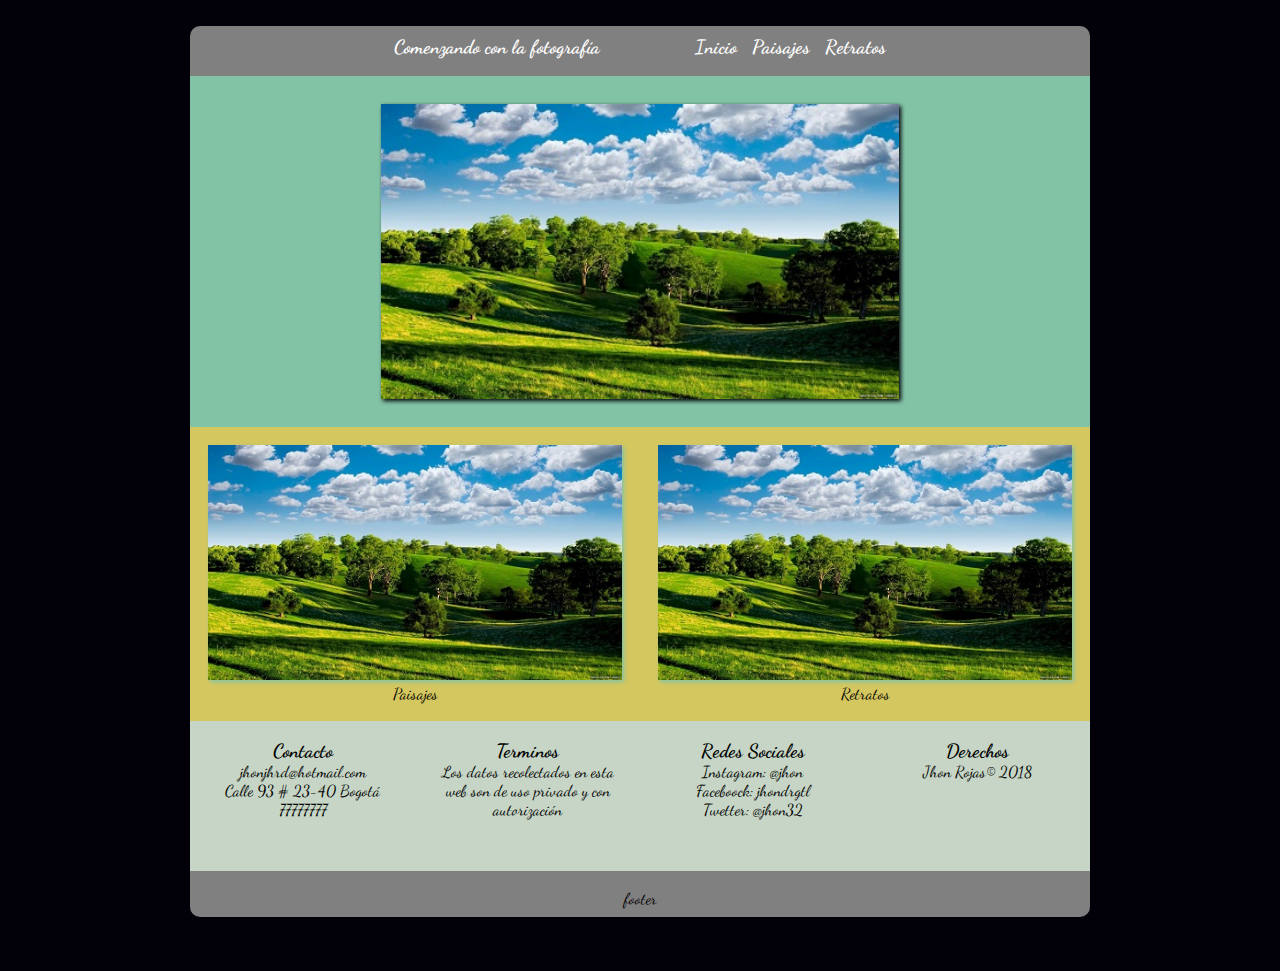
<file: taller_css/index.html>
<!DOCTYPE html>
<html>
    <head>
         <meta charset="utf-8">
         <title>Comenzando con la fotografía</title>
         <link href="css/estilos.css" type="text/css" rel="stylesheet">
         <meta name="viewport" content="width=device-width,user-scalable=no">
           <link href="https://fonts.googleapis.com/css?family=Dancing+Script" rel="stylesheet">
    </head>
    <body class="cuerpo">

      <div id="wrapper">
      <header>
        <h1>Comenzando con la fotografía &nbsp; &nbsp; &nbsp; &nbsp; &nbsp; &nbsp; &nbsp; &nbsp; &nbsp;  <a class="link" href="index.html">Inicio</a> &nbsp; <a class="link" href="paisajes.html">Paisajes</a> &nbsp; <a class="link" href="retratos.html">Retratos</a></h1>
      </header>


        <section>
          <article id="columna1"><figure id="figura1">
            <div class="image_shadow">
              <img class="imagen_centrada" src="img/paisaje1.jpg" width="60%">
            </div>
          </figure></article>
          <article id="columna2"><div class="image_shadow2">
                    <a href="paisajes.html"><img class="rotacion" src="img/paisaje1.jpg" width="100%"></a>
                  </div>
                    <figcaption class="pie_imagen">Paisajes</figcaption></article>
          <article id="columna3"><div class="image_shadow2">
                    <a href="retrartos.html"><img class="translate" src="img/paisaje1.jpg" width="100%"></a>
                  </div>
                    <figcaption class="pie_imagen">Retratos</figcaption></article>

            <article id="columna4">
              <h2>Contacto</h2>
              <p>jhonjhrd@hotmail.com</p>
              <p>Calle 93 # 23-40 Bogotá</p>
              <p>77777777</p>
            </article>
            <article id="columna5">
              <h2>Terminos</h2>
              <p>Los datos recolectados en esta web son de uso privado y con autorización</p>
            </article>
            <article id="columna6">
              <h2>Redes Sociales</h2>
              <p>Instagram: @jhon</p>
              <p>Faceboock: jhondrgtl</p>
              <p>Twetter: @jhon32</p>
            </article>
            <article id="columna7">
              <h2>Derechos</h2>
              <p>Jhon Rojas© 2018</p>
            </article>
            <article id="columna8">footer</article>



        </section>

        <footer></footer>
      </div>

    </body>
</html>
</file>
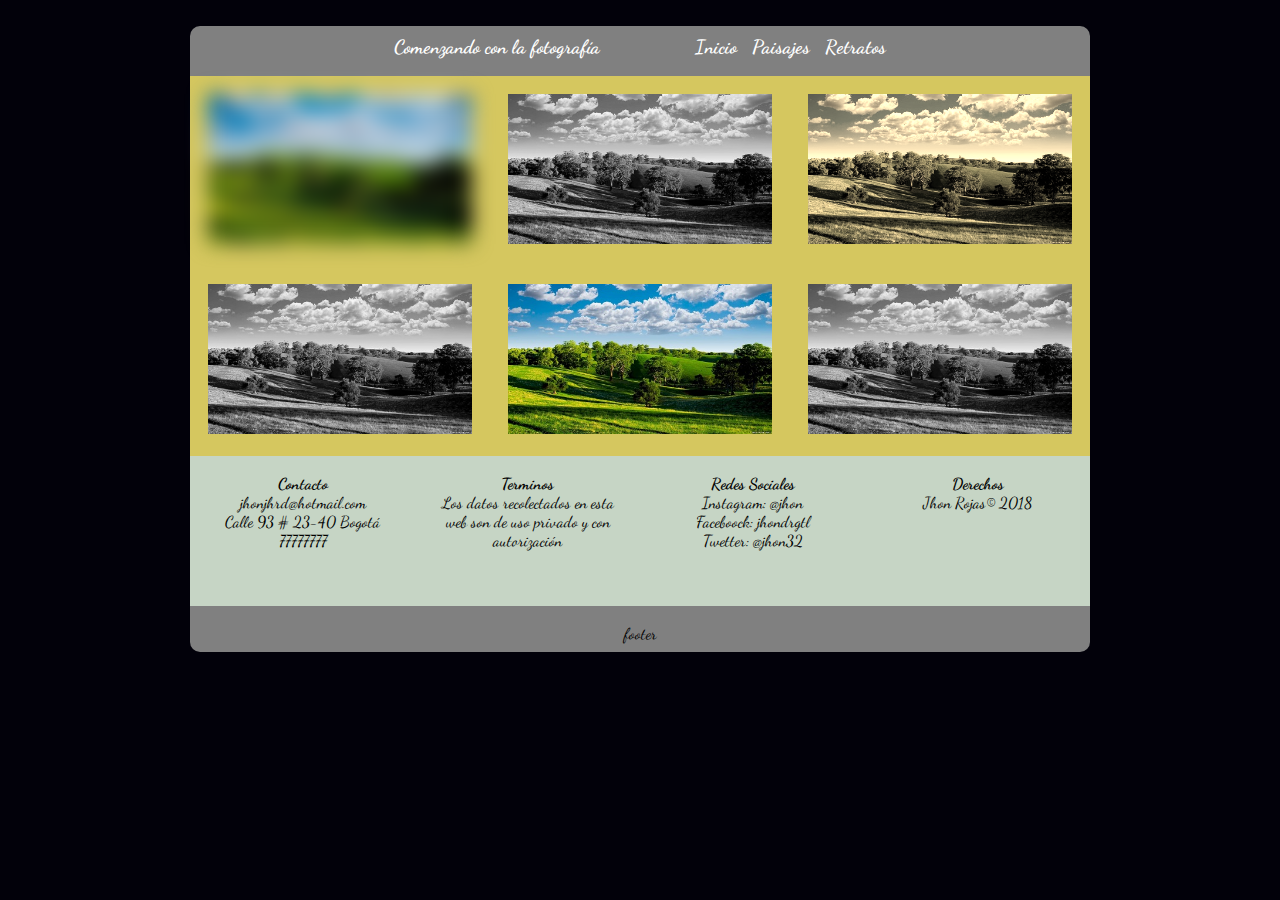
<file: taller_css/paisajes.html>
<!DOCTYPE html>
<html>
    <head>
         <meta charset="utf-8">
         <title>Paisajes</title>
         <link href="css/estilospaisajes.css" type="text/css" rel="stylesheet">
         <meta name="viewport" content="width=device-width,user-scalable=no">
           <link href="https://fonts.googleapis.com/css?family=Dancing+Script" rel="stylesheet">
    </head>
    <body class="cuerpo">





      <div id="wrapper">
      <header>
        <h1>Comenzando con la fotografía &nbsp; &nbsp; &nbsp; &nbsp; &nbsp; &nbsp; &nbsp; &nbsp; &nbsp;  <a class="link" href="index.html">Inicio</a> &nbsp; <a class="link" href="paisajes.html">Paisajes</a> &nbsp; <a class="link" href="retratos.html">Retratos</a></h1>
      </header>


        <section>

          <article id="columna20">
                <a href="retrartos.html"><img src="img/paisaje1.jpg" width="100%" class="blur"></a>
          </article>

          <article id="columna21">
                <a href="retrartos.html"><img src="img/paisaje1.jpg" width="100%" class="grises"></a>
          </article>

          <article id="columna22">
                <a href="retrartos.html"><img src="img/paisaje1.jpg" width="100%" class="sepia"></a>
          </article>
          <article id="columna23">
                <a href="retrartos.html"><img src="img/paisaje1.jpg" width="100%" class="grises"></a>
          </article>

          <article id="columna24">
                <a href="retrartos.html"><img src="img/paisaje1.jpg" width="100%"></a>
          </article>

          <article id="columna25">
                <a href="retrartos.html"><img src="img/paisaje1.jpg" width="100%" class="grises"></a>
          </article>


            <article id="columna4">
              <h2>Contacto</h2>
              <p>jhonjhrd@hotmail.com</p>
              <p>Calle 93 # 23-40 Bogotá</p>
              <p>77777777</p>
            </article>
            <article id="columna5">
              <h2>Terminos</h2>
              <p>Los datos recolectados en esta web son de uso privado y con autorización</p>
            </article>
            <article id="columna6">
              <h2>Redes Sociales</h2>
              <p>Instagram: @jhon</p>
              <p>Faceboock: jhondrgtl</p>
              <p>Twetter: @jhon32</p>
            </article>
            <article id="columna7">
              <h2>Derechos</h2>
              <p>Jhon Rojas© 2018</p>
            </article>
            <article id="columna8">footer</article>



        </section>

        <footer></footer>
      </div>


    </body>
</html>
</file>
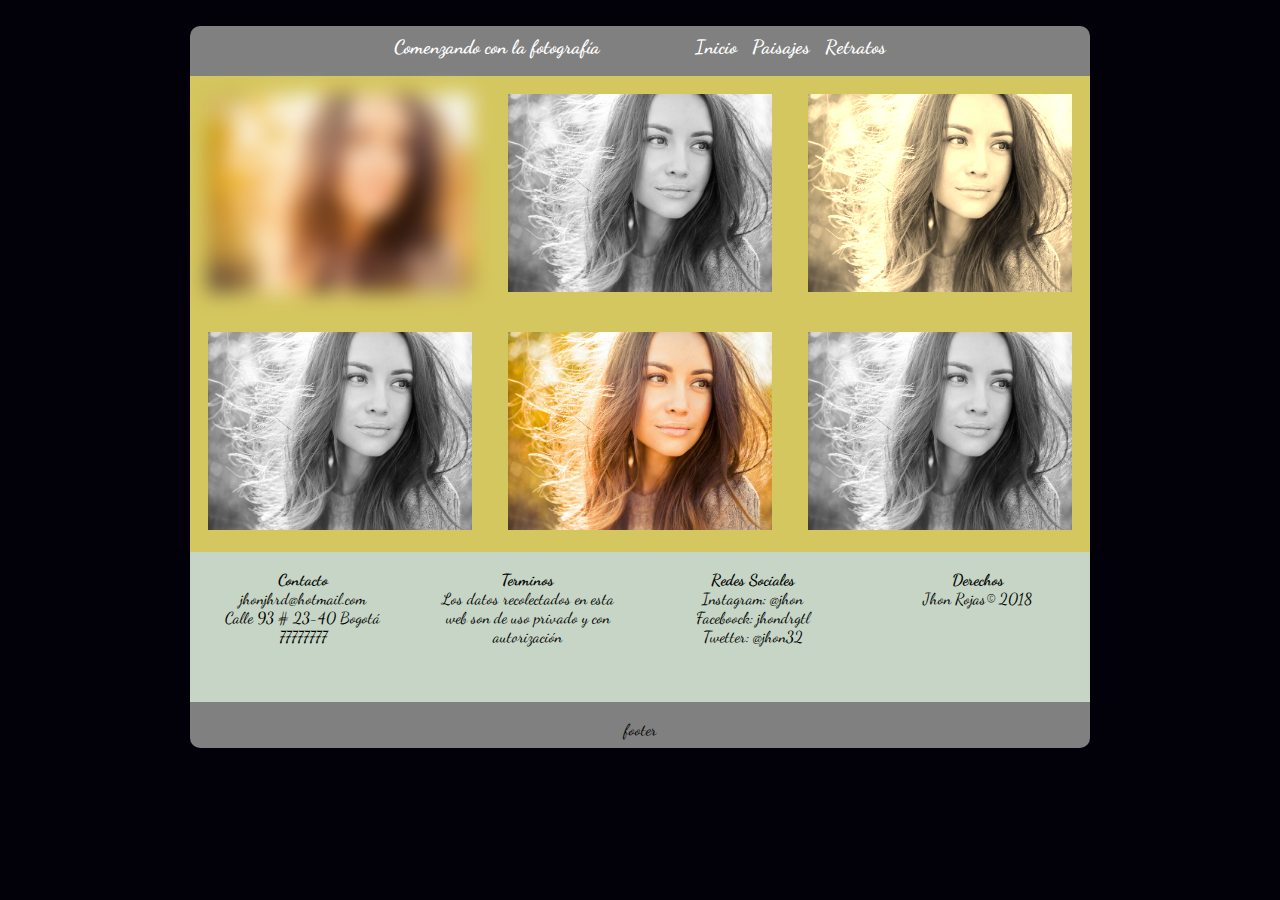
<file: taller_css/retratos.html>
<!DOCTYPE html>
<html>
    <head>
         <meta charset="utf-8">
         <title>Paisajes</title>
         <link href="css/estilospaisajes.css" type="text/css" rel="stylesheet">
         <meta name="viewport" content="width=device-width,user-scalable=no">
           <link href="https://fonts.googleapis.com/css?family=Dancing+Script" rel="stylesheet">
    </head>
    <body class="cuerpo">





      <div id="wrapper">
      <header>
        <h1>Comenzando con la fotografía &nbsp; &nbsp; &nbsp; &nbsp; &nbsp; &nbsp; &nbsp; &nbsp; &nbsp;  <a class="link" href="index.html">Inicio</a> &nbsp; <a class="link" href="paisajes.html">Paisajes</a> &nbsp; <a class="link" href="retratos.html">Retratos</a></h1>
      </header>


        <section>

          <article id="columna20">
                <a href="retrartos.html"><img src="img/mujer.jpg" width="100%" class="blur"></a>
          </article>

          <article id="columna21">
                <a href="retrartos.html"><img src="img/mujer.jpg" width="100%" class="grises"></a>
          </article>

          <article id="columna22">
                <a href="retrartos.html"><img src="img/mujer.jpg" width="100%" class="sepia"></a>
          </article>
          <article id="columna23">
                <a href="retrartos.html"><img src="img/mujer.jpg" width="100%" class="grises"></a>
          </article>

          <article id="columna24">
                <a href="retrartos.html"><img src="img/mujer.jpg" width="100%"></a>
          </article>

          <article id="columna25">
                <a href="retrartos.html"><img src="img/mujer.jpg" width="100%" class="grises"></a>
          </article>


            <article id="columna4">
              <h2>Contacto</h2>
              <p>jhonjhrd@hotmail.com</p>
              <p>Calle 93 # 23-40 Bogotá</p>
              <p>77777777</p>
            </article>
            <article id="columna5">
              <h2>Terminos</h2>
              <p>Los datos recolectados en esta web son de uso privado y con autorización</p>
            </article>
            <article id="columna6">
              <h2>Redes Sociales</h2>
              <p>Instagram: @jhon</p>
              <p>Faceboock: jhondrgtl</p>
              <p>Twetter: @jhon32</p>
            </article>
            <article id="columna7">
              <h2>Derechos</h2>
              <p>Jhon Rojas© 2018</p>
            </article>
            <article id="columna8">footer</article>



        </section>

        <footer></footer>
      </div>


    </body>
</html>
</file>
<file: taller_css/css/estilos.css>
*
{
	margin:0;
}

body {
  background-color: #02010a;
font-family: 'Dancing Script', cursive;
}

h1 {
	font-size: 1.2em;
}

h2 {
	font-size: 1.2em;
}

p {
	font-size: 1em;
}

#wrapper
{
	width: 900px;
	margin: 0 auto;
	padding-top: 2%;
	animation: slidein 1s;
}

header
{
	margin: 0 auto;
	height: inherit;
	padding-top: 1%;
	padding-bottom: 2%;
	text-align: center;
	background-color: grey;
	color:white;
	border-radius: 10px 10px 0 0;

}

article
{
	box-sizing: border-box;
	float:left;
	height: 100%;
	background-color: grey;
	padding: 2%;
	text-align: center;
	height: 400px;
}

	#columna1
	{
	background-color: #82c3a6;
	width: 100%;
	height: inherit;

	}
	#columna2
	{
	background-color: #d5c75f;
	border: 1px;
	width: 50%;
	height: inherit;
	}
	#columna3
	{
	background-color: #d5c75f;
	width: 50%;
	height: inherit;
	}
	#columna4
	{
	width: 25%;
	}
	#columna5
	{
	width: 25%;
	}
	#columna6
	{
	width: 25%;
	}
	#columna7
	{
	width: 25%;
	}
	#columna8
	{
	width: 100%;
	height: inherit;
	border-radius: 0 0 10px 10px;
	padding-bottom: 1%;
	margin-bottom: 6%;
	}


@media screen and (max-width: 900px){

	#wrapper
	{
		width: 90%;
		margin: 0 auto;
	}
}

@media screen and (max-width: 640px){

	#wrapper
	{
		width: 90%;
		margin: 0 auto;
	}
}

@media screen and (max-width: 480px){

#wrapper
	{
		width: 90%;
		margin: 0 auto;
	}
	#columna1
	{
	width: 100%;
	height: inherit;
	}
	#columna2
	{
	width: 100%;
	height: inherit;
	}
	#columna3
	{
	width: 100%;
	height: inherit;
	}
	#columna4
	{
	width: 100%;
	}
	#columna5
	{
	width: 100%;
	}
	#columna6
	{
	width: 100%;
	}
	#columna7
	{
	width: 100%;
	}
	#columna8
	{
	width: 100%;
	height: inherit;
	}


	header
	{
	width:100%;
	}
}

.image_shadow {
  -webkit-filter: drop-shadow(2px 2px 2px #02010a);
  filter: drop-shadow(2px 2px 2px #02010a);

}

.imagen_centrada {
  margin:10px auto;
	display:block;
}

.image_shadow2 {
  -webkit-filter: drop-shadow(2px 2px 2px #82c3a6);
  filter: drop-shadow(2px 2px 2px #82c3a6);
}

.rotacion {
    -webkit-transition: all 1s ease;
    transition: all 1s ease;
}

.rotacion:hover {
    -webkit-transform:rotate(10deg);
}

.translate {
    -webkit-transition: all 1s ease;
    transition: all 1s ease;
}
.translate:hover {
    -webkit-transform:translate(20px,-5px);
}

.link {
  color: inherit;
  text-decoration: none;
}

#columna4, #columna5, #columna6, #columna7 {
	background-color: #C6d5c5;
	height: 150px;
}

@-webkit-keyframes slidein {
	0% { margin-top: 150%}
	60% { margin-top: -5%}
	100% {margin-top: 0%}
}
</file>
<file: taller_css/css/estilospaisajes.css>
*
{
	margin:0;
}

body {
  background-color: #02010a;
font-family: 'Dancing Script', cursive;
}

h1 {
	font-size: 1.2em;
}

h2 {
	font-size: 1em;
}

p {
	font-size: 1em;
}

#wrapper
{
	width: 900px;
	margin: 0 auto;
	padding-top: 2%;
	animation: slidein 1s;
}

header
{
	margin: 0 auto;
	height: inherit;
	padding-top: 1%;
	padding-bottom: 2%;
	text-align: center;
	background-color: grey;
	color:white;
	border-radius: 10px 10px 0 0;

}

article
{
	box-sizing: border-box;
	float:left;
	height: 100%;
	background-color: grey;
	padding: 2%;
	text-align: center;
	height: 400px;
}

#columna20
{
background-color: #d5c75f;
border: 1px;
width: 33.3333333%;
height: inherit;

}

#columna21
{
background-color: #d5c75f;
border: 1px;
width: 33.3333333%;
height: inherit;

}

#columna22
{
background-color: #d5c75f;
border: 1px;
width: 33.3333333%;
height: inherit;

}

#columna23
{
background-color: #d5c75f;
border: 1px;
width: 33.3333333%;
height: inherit;
}

#columna24
{
background-color: #d5c75f;
border: 1px;
width: 33.3333333%;
height: inherit;
}

#columna25
{
background-color: #d5c75f;
border: 1px;
width: 33.3333333%;
height: inherit;
}



	#columna4
	{
	width: 25%;
	}
	#columna5
	{
	width: 25%;
	}
	#columna6
	{
	width: 25%;
	}
	#columna7
	{
	width: 25%;
	}
	#columna8
	{
	width: 100%;
	height: inherit;
	border-radius: 0 0 10px 10px;
	padding-bottom: 1%;
	margin-bottom: 6%;
	}


@media screen and (max-width: 900px){

	#wrapper
	{
		width: 90%;
		margin: 0 auto;
	}
}

@media screen and (max-width: 640px){

	#wrapper
	{
		width: 90%;
		margin: 0 auto;
	}
}

@media screen and (max-width: 480px){

#wrapper
	{
		width: 90%;
		margin: 0 auto;
	}
	#columna1
	{
	width: 100%;
	height: inherit;
	}
	#columna2
	{
	width: 100%;
	height: inherit;
	}
	#columna3
	{
	width: 100%;
	height: inherit;
	}
	#columna4
	{
	width: 100%;
	}
	#columna5
	{
	width: 100%;
	}
	#columna6
	{
	width: 100%;
	}
	#columna7
	{
	width: 100%;
	}
	#columna8
	{
	width: 100%;
	height: inherit;
	}
	#columna20
	{
	width: 100%;
	height: inherit;
	}
	#columna21
	{
	width: 100%;
	}
	#columna22
	{
	width: 100%;
	}
	#columna23
	{
	width: 100%;
	}
	#columna24
	{
	width: 100%;
	}
	#columna25
	{
	width: 100%;
	}

	header
	{
	width:100%;
	}
}

.link {
  color: inherit;
  text-decoration: none;
}

#columna4, #columna5, #columna6, #columna7 {
	background-color: #C6d5c5;
	height: 150px;
}

.blur {
	-webkit-filter: blur(10px);
	filter: blur(10px);

}

.grises {
	-webkit-filter: grayscale(100%);
	filter: grayscale(100%);
}

.sepia {
	-webkit-filter: sepia(90%);
	filter: sepia(90%);
}

@-webkit-keyframes slidein {
	0% { margin-top: 150%}
	60% { margin-top: -5%}
	100% {margin-top: 0%}
}
</file>
